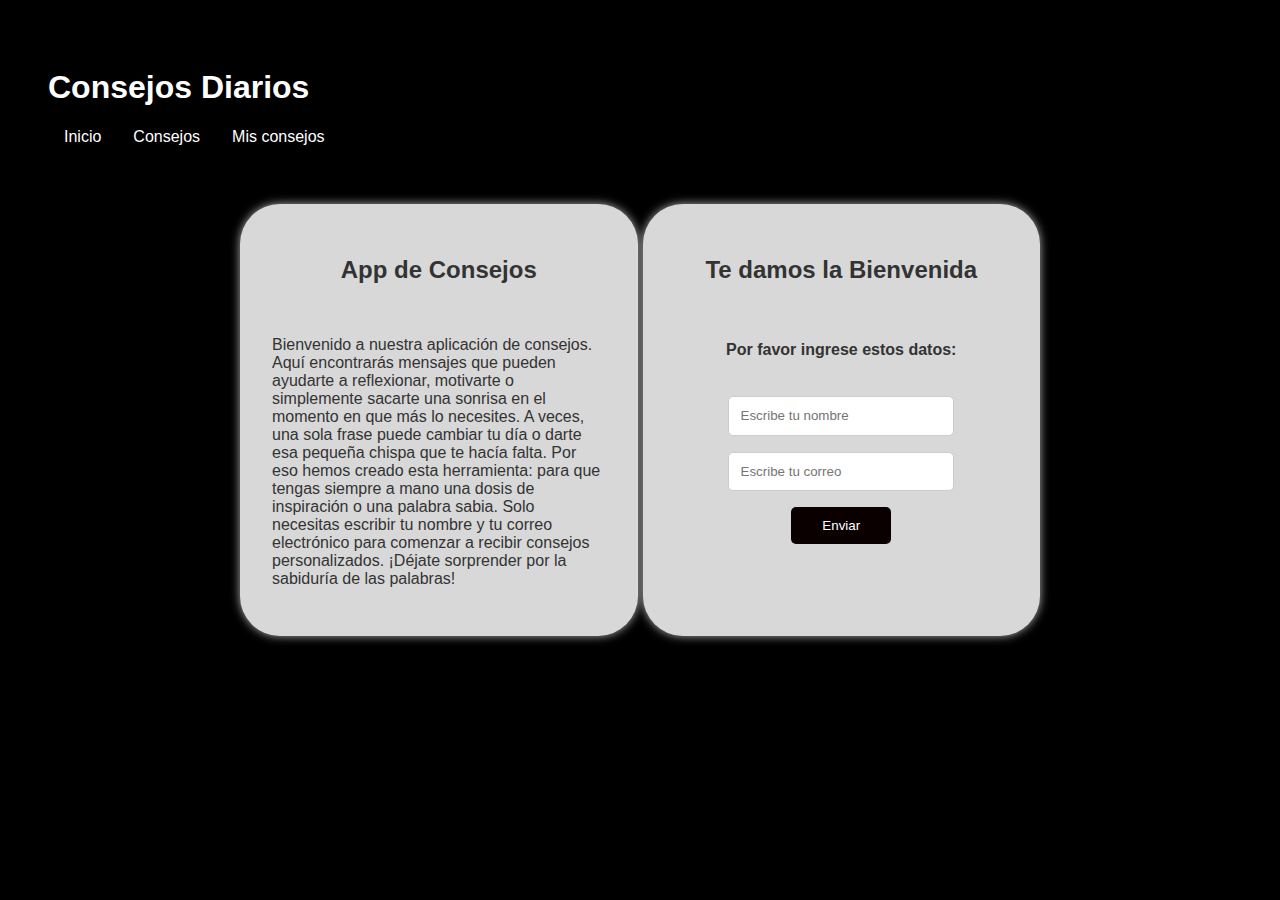
<file: index.html>
<!DOCTYPE html>
<html lang="es">
<head>
  <meta charset="UTF-8" />
  <meta name="viewport" content="width=device-width, initial-scale=1.0" />
  <title>Consejos Diarios</title>
  <link rel="stylesheet" href="style.css" />
</head>
<body>
<header >   
     <button id="menu-toggle" class="hamburger">&#9776;</button>

    <div class="logo-menu">
      <h1>Consejos Diarios</h1>
    </div>
    <nav id="nav-menu" class="nav-hidden">
      <a href="index.html">Inicio</a>
      <a href="api.html">Consejos</a>
      <a href="miconsejo.html">Mis consejos</a>
    </nav>
  </header>

  <main>
    <div class="container">
      <h2>App de Consejos</h2>
      <p>
        Bienvenido a nuestra aplicación de consejos. Aquí encontrarás mensajes que pueden ayudarte a reflexionar, motivarte o simplemente sacarte una sonrisa en el momento en que más lo necesites.  
        A veces, una sola frase puede cambiar tu día o darte esa pequeña chispa que te hacía falta. Por eso hemos creado esta herramienta: para que tengas siempre a mano una dosis de inspiración o una palabra sabia.  
        Solo necesitas escribir tu nombre y tu correo electrónico para comenzar a recibir consejos personalizados. ¡Déjate sorprender por la sabiduría de las palabras!
      </p>
    </div>

    <div class="container">
      <h2>Te damos la Bienvenida</h2>
      <h4>Por favor ingrese estos datos:</h4>

      <form onsubmit="alernom()">
        <input type="text" placeholder="Escribe tu nombre" id="nombre" required>
        <input type="email" placeholder="Escribe tu correo" id="correo" required>
        <button type="submit">Enviar</button>
      </form>
    </div>
  </main>

  <script src="script.js"></script>
</body>
</html>

  <script src="script.js"></script>
</body>
</html>
</file>
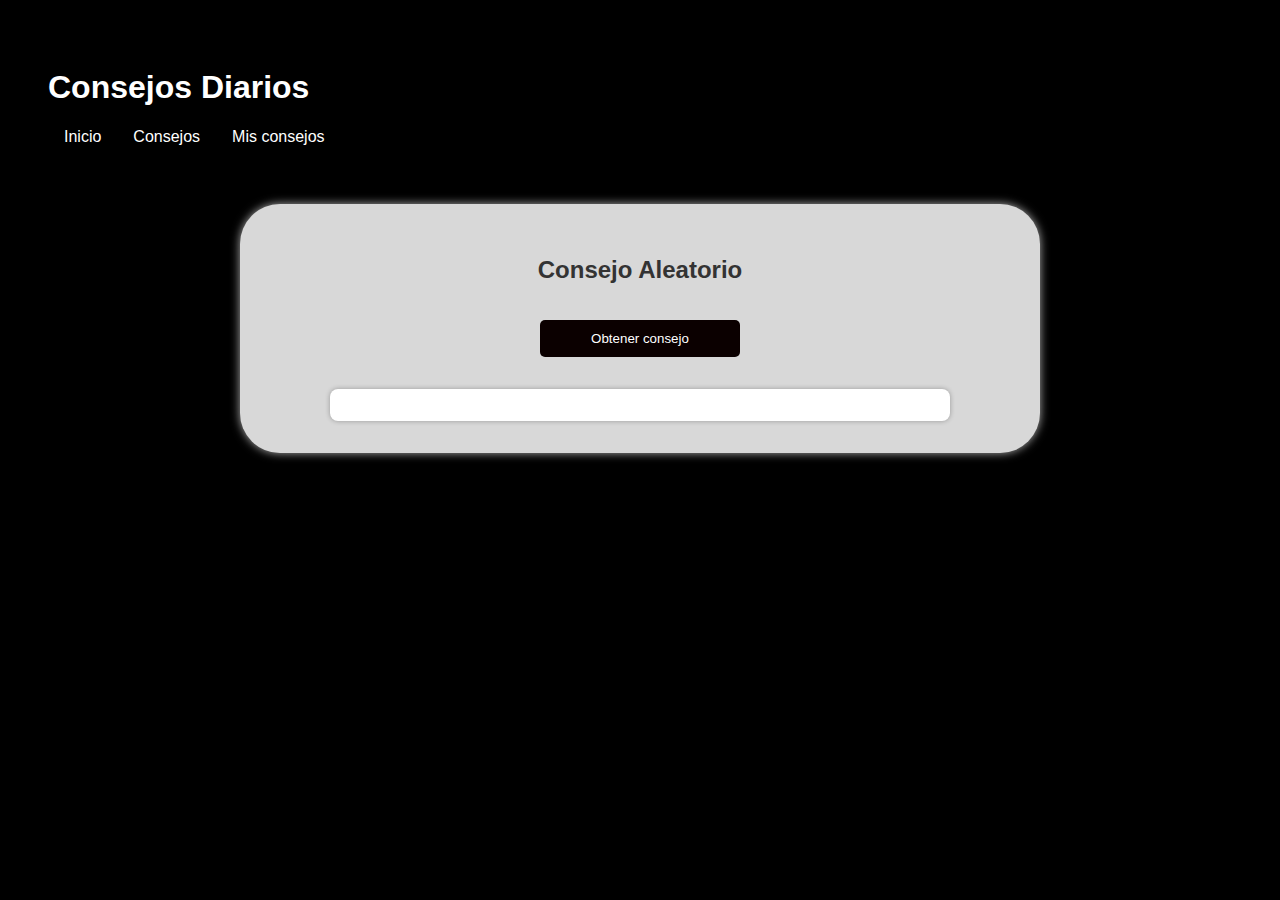
<file: api.html>
<!DOCTYPE html>
<html lang="es">
<head>
  <meta charset="UTF-8" />
  <meta name="viewport" content="width=device-width, initial-scale=1.0" />
  <title>Consejos - API</title>
  <link rel="stylesheet" href="style.css" />
</head>
<body>
  <header>    
      <button id="menu-toggle" class="hamburger">&#9776;</button>

    <div class="logo-menu">
      <h1>Consejos Diarios</h1>
    </div>
    <nav id="nav-menu" class="nav-hidden">
      <a href="index.html">Inicio</a>
      <a href="api.html">Consejos</a>
      <a href="miconsejo.html">Mis consejos</a>
    </nav>
  </header>

  <main>
    <div class="container">
      <h2>Consejo Aleatorio</h2>
      <button onclick="mostrarConsejo()" style="width: 200px;">Obtener consejo</button>
      <div id="api-content" class="tarjeta"></div>
    </div>
  </main>

  <script src="script.js"></script>
</body>
</html>
</file>
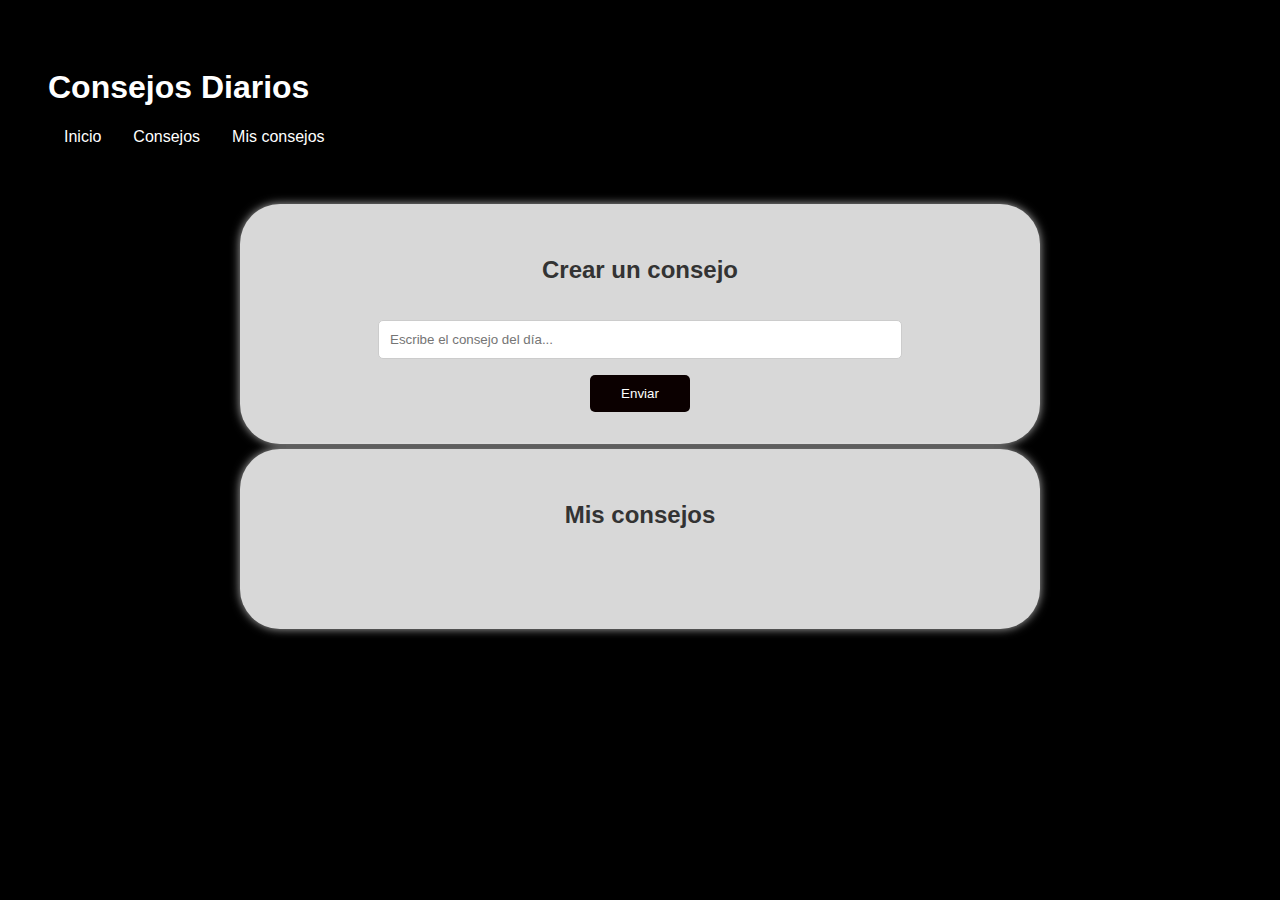
<file: miconsejo.html>
<!DOCTYPE html>
<html lang="es">
<head>
  <meta charset="UTF-8" />
  <meta name="viewport" content="width=device-width, initial-scale=1.0" />
  <title>Mis consejos</title>
  <link rel="stylesheet" href="style.css" />
</head>
<body>
  <header>
          <button id="menu-toggle" class="hamburger">&#9776;</button>

    <div class="logo-menu">
      <h1>Consejos Diarios</h1>
    </div>
    <nav id="nav-menu" class="nav-hidden">
      <a href="index.html">Inicio</a>
      <a href="api.html">Consejos</a>
      <a href="miconsejo.html">Mis consejos</a>
    </nav>
  </header>

  <section style="flex-direction: column;">
    <div class="container">
      <h2>Crear un consejo</h2>
      <input id="miconsejo" placeholder="Escribe el consejo del día..." required style="width: 500px;">
      <button onclick="enviar()">Enviar</button>
    </div>    

    <div class="container">
      <h2>Mis consejos</h2>
      <ul id="lista-consejos"></ul> 
    </div>  
  </section>

  <script src="script.js"></script>
</body>
</html>
</file>
<file: style.css>
body {
  font-family: 'Segoe UI', sans-serif;
  margin: 0;
  padding: 0;
  background: black;
  color: #333;
}

header {
  color: white;
  padding: 3rem;
  text-align: center;
  background: url('https://images.unsplash.com/photo-1506748686214-e9df14d4d9d0?ixlib=rb-1.2.1&ixid=MnwxMjA3fDB8MHxwaG90by1wYWdlfHx8fGVufDB8fHx8&auto=format&fit=crop&w=1350&q=80') no-repeat center center ;
  background-size: cover;
  
  
}

nav a {
  margin: 0 1rem;
  color: white;
  text-decoration: none;
}

main,section{
  padding: 10px;
  max-width: 800px;
  margin: auto;
  display: flex;
  gap: 5px;
}
.container {
  flex: 1;
  background: #d8d8d8;
  padding: 2rem;
  border-radius: 40px;
  box-shadow: 0 0 10px rgba(250, 250, 250, 0.7);
}

button {
  padding: 0.7rem 1.2rem;
  background: #0b0000;
  color: white;
  border: none;
  border-radius: 5px;
  cursor: pointer;
  width: 100px;
  text-shadow: 0 0 2px rgba(251, 250, 250, );
}

form,.container{
  display: flex;
  flex-direction: column;
  gap: 1rem;
  align-items: center;
}

input {
  padding: 0.7rem;
  width: 100%;
  border: 1px solid #ccc;
  border-radius: 5px;
  
}

.tarjeta {
  width: 80%;
  margin-top: 1rem;
  padding: 1rem;
  background: white;
  border-radius: 8px;
  box-shadow: 0 0 5px rgba(0,0,0,0.3);
  font-family:'Times New Roman';
  font-size: 1.2rem;
}


.logo-menu {
  display: flex;
  justify-content: space-between;
  align-items: center;
  position: relative;
}

.hamburger {
  display: none;
  font-size: 2rem;
  background: none;
  color: white;
  border: none;
  cursor: pointer;
  top: 0;
  right: 0;
  margin: 0;
  padding: 0;
  position: absolute;

}
nav {
  display: flex;
  align-items: center;
}



@media (max-width: 768px) {
  nav {
    flex-direction: column;
    position: absolute;
    top: 10%;
    right: 0;
    
    border-radius: 0 0 0 10px;
    box-shadow: -2px 4px 10px rgba(0, 0, 0, 0.2);

  }

  .hamburger {
    display: block;
  }

  #nav-menu {
    display: none;
    flex-direction: column;
    align-items: flex-end;
    padding-right: 0;
  }

  #nav-menu.show {
    display: flex;
  }

  main, section {
    flex-direction: column;
  }
}
</file>
